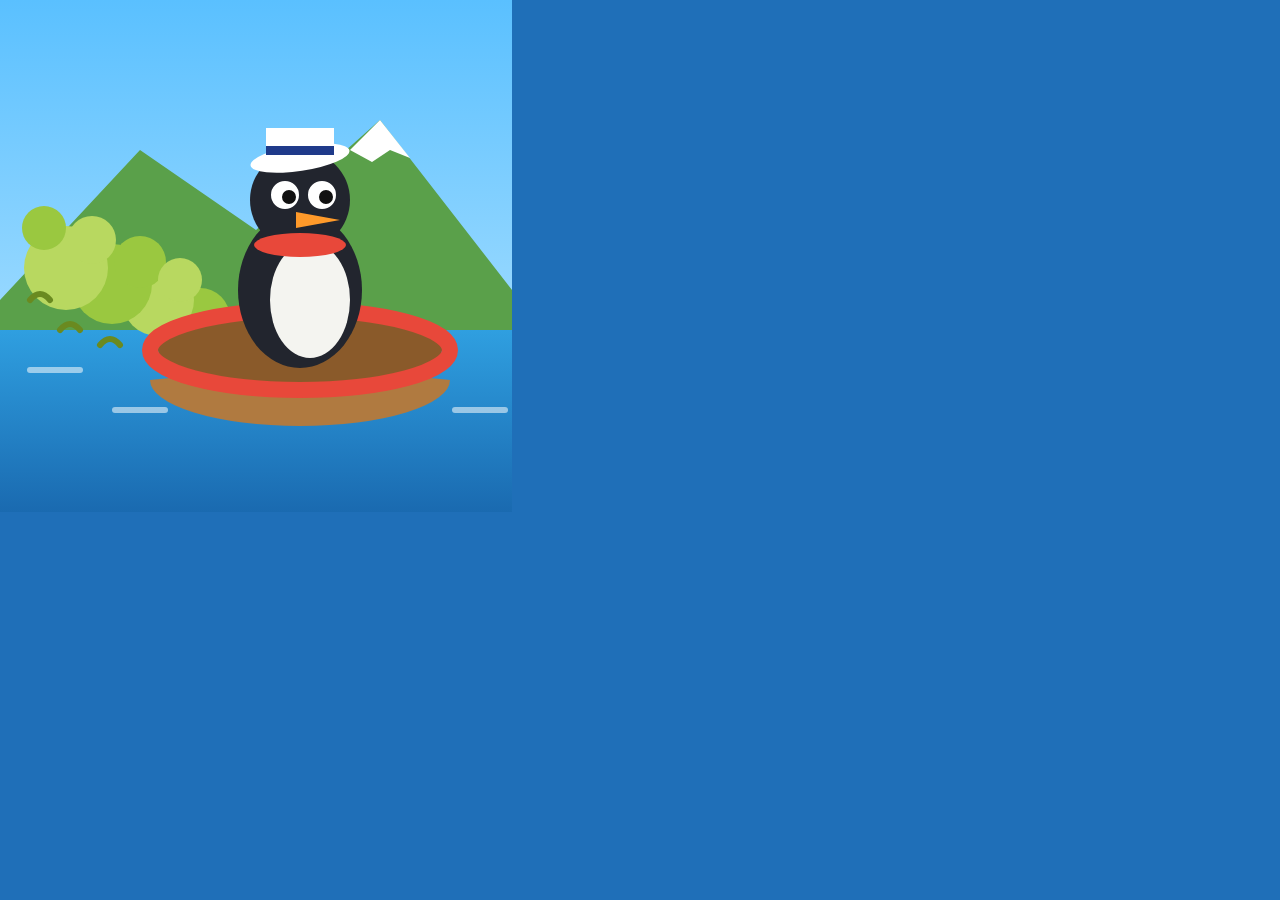
<file: araclar/ikon-ciz.html>
<!DOCTYPE html>
<!--
  Patlat Kaptan - uygulama simgesi. Adres sonuna ?boyut=512 yazılır.
  PNG için: msedge --headless=new --user-data-dir=<geçici klasör> --hide-scrollbars --window-size=512,512 --screenshot=ikonlar/ikon-512.png "file:///.../araclar/ikon-ciz.html?boyut=512"
-->
<html>
<head>
<meta charset="UTF-8">
<style>html, body { margin: 0; background: #1f6fb8; overflow: hidden; } canvas { display: block; }</style>
</head>
<body>
<script>
  const boyut = +(new URLSearchParams(location.search).get('boyut') || 512);
  const c = document.createElement('canvas'); c.width = c.height = boyut; document.body.appendChild(c);
  const g = c.getContext('2d'); g.scale(boyut / 512, boyut / 512);
  // Gökyüzü ve su
  const gok = g.createLinearGradient(0, 0, 0, 512); gok.addColorStop(0, '#5ac0ff'); gok.addColorStop(1, '#bfe8ff');
  g.fillStyle = gok; g.fillRect(0, 0, 512, 512);
  g.fillStyle = '#5aa04a'; g.beginPath(); g.moveTo(0, 300); g.lineTo(140, 150); g.lineTo(256, 230); g.lineTo(380, 120); g.lineTo(512, 290); g.lineTo(512, 512); g.lineTo(0, 512); g.fill();
  g.fillStyle = '#fff'; g.beginPath(); g.moveTo(350, 150); g.lineTo(380, 120); g.lineTo(410, 158); g.lineTo(390, 150); g.lineTo(372, 162); g.fill();
  const su = g.createLinearGradient(0, 330, 0, 512); su.addColorStop(0, '#2f9fe0'); su.addColorStop(1, '#1a6ab0');
  g.fillStyle = su; g.fillRect(0, 330, 512, 182);
  g.strokeStyle = '#ffffff88'; g.lineWidth = 6; g.lineCap = 'round';
  for (let i = 0; i < 6; i++) { g.beginPath(); g.moveTo(30 + i * 85, 370 + (i % 2) * 40); g.lineTo(80 + i * 85, 370 + (i % 2) * 40); g.stroke(); }
  // Osuruk bulutu (arkadan sola)
  [[200, 318, 30], [158, 300, 36], [112, 284, 40], [66, 268, 42], [140, 262, 26], [92, 240, 24], [44, 228, 22], [180, 280, 22]].forEach(([x, y, r], i) => { g.fillStyle = i % 2 ? '#b8d860' : '#9ac840'; g.beginPath(); g.arc(x, y, r, 0, 7); g.fill(); });
  g.strokeStyle = '#6a8a20'; g.lineWidth = 6; g.lineCap = 'round';
  [[60, 330], [100, 345], [30, 300]].forEach(([x, y]) => { g.beginPath(); g.moveTo(x, y); g.quadraticCurveTo(x + 10, y - 12, x + 20, y); g.stroke(); });
  // Tekne (yuvarlak leğen)
  g.fillStyle = '#b07a40'; g.beginPath(); g.ellipse(300, 380, 150, 46, 0, 0, Math.PI); g.lineTo(450, 350); g.ellipse(300, 350, 150, 40, 0, 0, Math.PI, true); g.fill();
  g.fillStyle = '#8a5a2a'; g.beginPath(); g.ellipse(300, 350, 142, 34, 0, 0, 7); g.fill();
  g.strokeStyle = '#e8483a'; g.lineWidth = 16; g.beginPath(); g.ellipse(300, 350, 150, 40, 0, 0, 7); g.stroke();
  // Penguen kaptan
  g.fillStyle = '#22252e'; g.beginPath(); g.ellipse(300, 290, 62, 78, 0, 0, 7); g.fill();
  g.fillStyle = '#f4f4f0'; g.beginPath(); g.ellipse(310, 300, 40, 58, 0, 0, 7); g.fill();
  g.fillStyle = '#22252e'; g.beginPath(); g.arc(300, 200, 50, 0, 7); g.fill();
  g.fillStyle = '#fff'; g.beginPath(); g.arc(285, 195, 14, 0, 7); g.arc(322, 195, 14, 0, 7); g.fill();
  g.fillStyle = '#111'; g.beginPath(); g.arc(289, 197, 7, 0, 7); g.arc(326, 197, 7, 0, 7); g.fill();
  g.fillStyle = '#ff9a2a'; g.beginPath(); g.moveTo(296, 212); g.lineTo(340, 220); g.lineTo(296, 228); g.fill();
  // Şapka
  g.fillStyle = '#fff'; g.beginPath(); g.ellipse(300, 158, 50, 13, -0.15, 0, 7); g.fill(); g.fillRect(266, 128, 68, 30);
  g.fillStyle = '#1f3a8a'; g.fillRect(266, 146, 68, 9);
  // Fular
  g.fillStyle = '#e8483a'; g.beginPath(); g.ellipse(300, 245, 46, 12, 0, 0, 7); g.fill();
</script>
</body>
</html>
</file>
